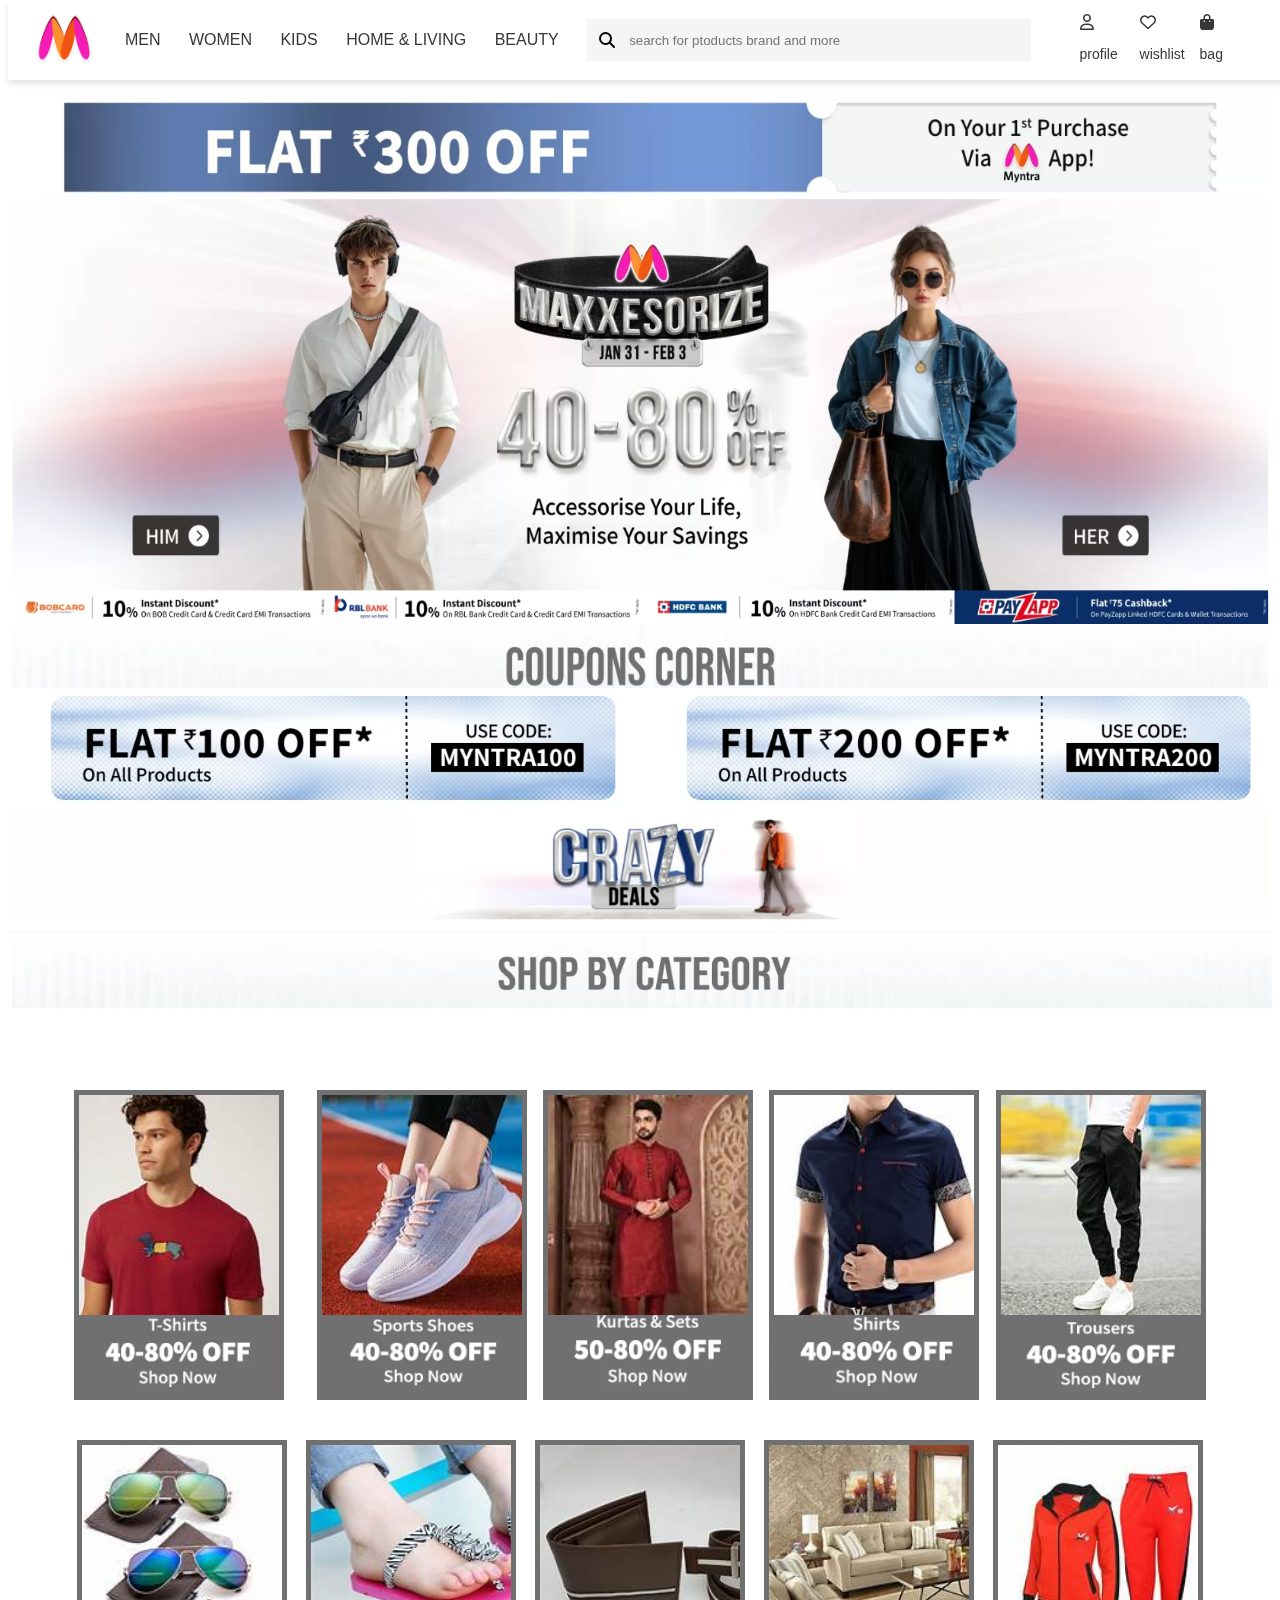
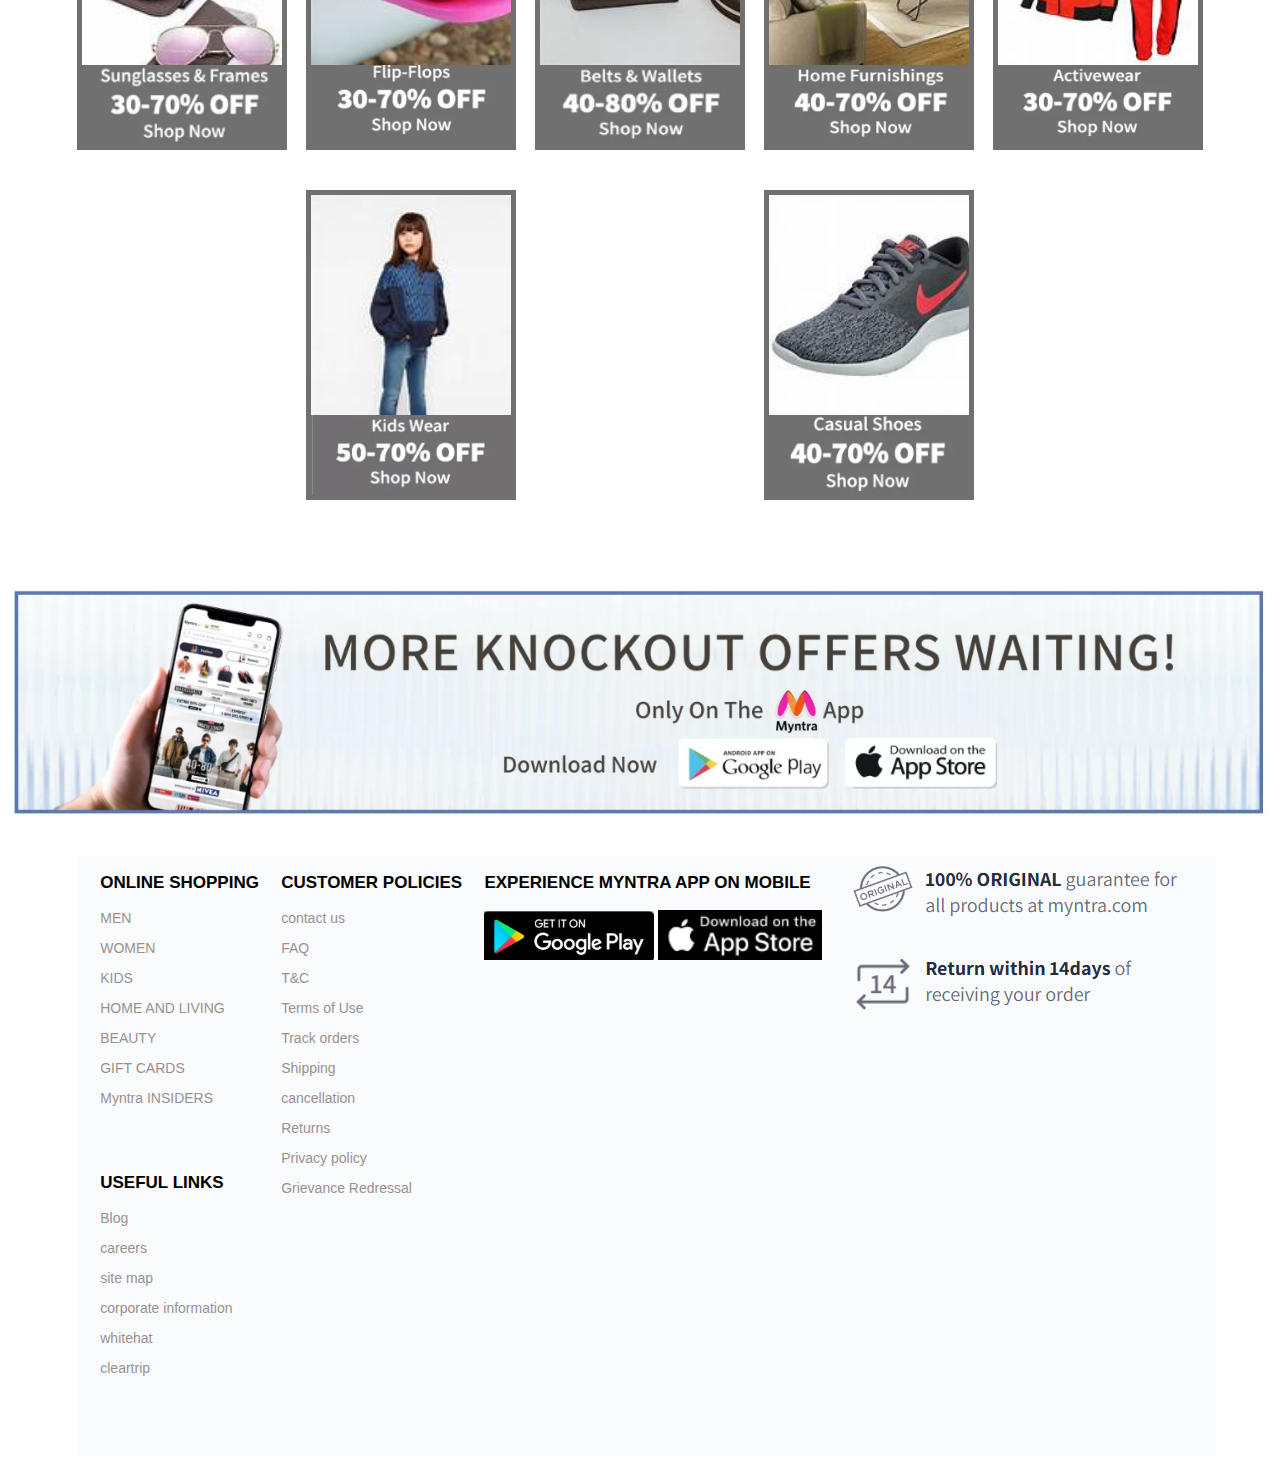
<file: Index.html>
<!DOCTYPE html>
<html lang="en">
<head>
    <meta charset="UTF-8">
    <meta name="viewport" content="width=device-width, initial-scale=1.0">
    <title>Document</title>
    <link rel="stylesheet" href="myntra.css">
    <link href="https://cdnjs.cloudflare.com/ajax/libs/font-awesome/6.7.2/css/all.min.css" rel="stylesheet">
</head>
<body>
    <header>
        <div class="navbar">
            
            <div><img class="img1"  src="Screenshot 2025-02-01 100718.png" alt=""></div>
            <div><a href="https://www.myntra.com/shop/men">MEN</a></div>
            <DIV><a href="https://www.myntra.com/shop/women">WOMEN</a></DIV>
            <DIV><a href="https://www.myntra.com/shop/kids">KIDS</a></DIV>
            <DIV><a href="https://www.myntra.com/shop/home-living">HOME & LIVING</a></DIV>
            <DIV><a href="https://www.myntra.com/personal-care">BEAUTY</a></DIV>
            <DIV class="searchbar" >
                <div id="seicon"><i  class="fa-solid fa-magnifying-glass"></i></div>
                <input  placeholder="search for ptoducts brand and more">
               
            
                
            </DIV>
            
            <div class="icons">
            <div ><a href=""><i  class="fa-regular fa-user"></i><p id="icons1">profile</p></a></div>

            <div ><a href=""><i   class="fa-regular fa-heart"></i><p id="icons1">wishlist</p></a> </div>
            <div ><a href=""><i class="fa-solid fa-bag-shopping"></i><p id="icons1">bag</p></a></div>
             </div>

            
           

        </div>
    </header>


    <div>
        
      <a  href="https://www.myntra.com/myntra-fashion-store"><img class="imgad" src="Screenshot 2025-02-01 113038.png" alt=""></a>
      <a href="https://www.myntra.com/?af_xp=custom&af_pmod_lookback_window=1d&af_vt_pmod_lookback_window=1h&deep_link_sub1=myntra%3A%2F%2Fmyntra.com%3Futm_source%3Dmweb%26utm_medium%3Dmweb%26utm_campaign%3Dmweb_homepage%26c%3Dmweb_myntra&source_caller=ui&af_pmod_priority=equal&pid=mweb&shortlink=n1lou79q&deep_link_value=myntra%3A%2F%2Fmyntra.com%3Futm_source%3Dmweb%26utm_medium%3Dmweb%26utm_campaign%3Dmweb_homepage%26c%3Dmweb_myntra&c=mweb_homepage"><img  style="width: 100%;" src="Screenshot 2025-02-01 184421.png" alt=""></a>

     <img class="imgad2" src="Screenshot 2025-02-01 113609.png" alt="">
     
    </div>

    <div class="main">
        <a href="https://www.myntra.com/tshirts-for-men?extra_search_param=isautosuggestentry%3atrue%3a%3aid%3a2297-tshirts-for-men"><div class="box">
            <div class="boximage"></div>
            <div ><img class="class" src="Screenshot 2025-02-01 142300.png" alt=""></div>
             
            
         
            
        </div></a>

        <a href="https://www.myntra.com/sport-shoes-for-men?extra_search_param=isautosuggestentry%3atrue%3a%3aid%3a2297-sport-shoes-for-men"><div class="box" >
            <div class="boximage" style="background-image: url(shoes.jpg);"></div>
            <div ><img class="class" src="sport123.png" alt=""></div></a>
             
       </div>
       <a href="https://www.myntra.com/men-kurtas"><div class="box">
            <div class="boximage" style="background-image: url(kurta.jpg);"></div>
            <div ><img class="class" src="Screenshot 2025-02-01 143326.png" alt=""></div>
             
        </div></a>
        <a href="https://www.myntra.com/shirts-for-men?extra_search_param=isautosuggestentry%3atrue%3a%3aid%3a2297-shirts-for-men"><div class="box">
            <div class="boximage" style="background-image: url(shrt.jpeg);"></div>
            <div ><img class="class" src="Screenshot 2025-02-01 143833.png" alt=""></div>
        </div></a>
        <a href="https://www.myntra.com/trousers-men?extra_search_param=isautosuggestentry%3atrue%3a%3aid%3a2297-trousers-men"><div class="box">
            <div class="boximage" style="background-image: url(tr.jpeg);"></div>
            <div ><img class="class" src="Screenshot 2025-02-01 144009.png" alt=""></div>
        </div></a>
        <a href="https://www.myntra.com/eyewear?f=Gender%3Amen%2Cmen%20women&rf=Discount%20Range%3A30.0_100.0_30.0%20TO%20100.0"><div class="box">
            <div class="boximage" style="background-image: url(sungl.jpeg);"></div>
            <div ><img class="class" src="sun1.png" alt=""></div>
        </div></a>
        <a href="https://www.myntra.com/flipflops?rf=Discount%20Range%3A30.0_100.0_30.0%20TO%20100.0"><div class="box">
            <div class="boximage" style="background-image: url(flip.jpeg);"></div>
            <div ><img class="class" src="flops12.png" alt=""></div>
        </div></a>
        <a href="https://www.myntra.com/belts-and-wallets?f=Gender%3Amen%2Cmen%20women"><div class="box">
            <div class="boximage" style="background-image: url(belt.jpeg);"></div>
            <div ><img class="class" src="belt123.png" alt=""></div>
        </div></a>
        
        <a href="https://www.myntra.com/homedecor?extra_search_param=isautosuggestentry%3atrue%3a%3aid%3a2297-homedecor"><div class="box">
            <div class="boximage" style="background-image: url(furn2.jpeg);"></div>
            <div ><img class="class" src="home.png" alt=""></div>
        </div></a>
        <a href="https://www.myntra.com/sports-wear?f=Gender%3Amen%2Cmen%20women&rawQuery=sports%20wear&rf=Discount%20Range%3A30.0_100.0_30.0%20TO%20100.0"><div class="box">
            <div class="boximage" style="background-image: url(acti.jpeg);"></div>
            <div ><img class="class" src="acti123.png" alt=""></div>
        </div></a>
        <a href="https://www.myntra.com/kids?f=Gender%3Aboys%2Cboys%20girls&rf=Discount%20Range%3A50.0_100.0_50.0%20TO%20100.0"><div class="box">
            <div class="boximage" style="background-image: url(kids.jpeg);"></div>
            <div ><img class="class" src="kids123.png" alt=""></div>
        </div></a>
        <a href="https://www.myntra.com/footwear?f=Gender%3Amen%2Cmen%20women&plaEnabled=false&rf=Discount%20Range%3A40.0_100.0_40.0%20TO%20100.0"><div class="box">
            <div class="boximage" style="background-image: url(cs.jpeg);"></div>
            <div ><img class="class" src="casual.png" alt=""></div>
        </div></a>
        
        

</div>
<div style="margin-top: 70px;">
    <a href="https://www.myntra.com/?af_xp=custom&af_pmod_lookback_window=1d&af_vt_pmod_lookback_window=1h&deep_link_sub1=myntra%3A%2F%2Fmyntra.com%3Futm_source%3Dmweb%26utm_medium%3Dmweb%26utm_campaign%3Dmweb_homepage%26c%3Dmweb_myntra&source_caller=ui&af_pmod_priority=equal&pid=mweb&shortlink=n1lou79q&deep_link_value=myntra%3A%2F%2Fmyntra.com%3Futm_source%3Dmweb%26utm_medium%3Dmweb%26utm_campaign%3Dmweb_homepage%26c%3Dmweb_myntra&c=mweb_homepage"><img style="width: 100%;"  src="Screenshot 2025-02-01 151725.png" alt=""></a>
     

</div>
<footer>
   
    <div class="footer">
         <div class="footer1">
              <h3>ONLINE SHOPPING</h3>
             <a href="https://www.myntra.com/shop/men"> <p>MEN</p></a>
             <a href="https://www.myntra.com/shop/women"> <p>WOMEN</p></a>
             <a href="https://www.myntra.com/shop/kids"> <p>KIDS</p></a>
             <a href="https://www.myntra.com/shop/home-living"> <p>HOME AND LIVING</p></a>
             <a href="https://www.myntra.com/personal-care"> <p>BEAUTY</p></a>
             <a href="https://www.myntra.com/giftcard"> <p>GIFT CARDS</p></a>
             <a href="https://www.myntra.com/myntrainsider?cache=false"> <p>Myntra INSIDERS</p></a>
             <br>
             <br>
            <h3>USEFUL LINKS</h3>
            <a href="https://blog.myntra.com/"> <p>Blog</p></a>
            <a href="https://careers.myntra.com/"> <p>careers</p></a>
            <a href="https://www.myntra.com/sitemap"><p>site map</p></a>
            <a href="https://www.myntra.com/corp-info"><p>corporate information</p></a>
            <a href="https://www.myntra.com/security/whitehat"><p>whitehat</p></a>
            <a href="https://www.cleartrip.com/"><p>cleartrip</p></a>
        </div>  
        <div class="footer2">
            <h3>CUSTOMER POLICIES</h3>
            <a href="https://www.myntra.com/contactus"><p>contact us </p></a>
            <a href="https://www.myntra.com/faqs"><p>FAQ</p></a>
            <a href="https://www.myntra.com/tac"><p>T&C</p></a>
            <a href="https://www.myntra.com/termsofuse"><p>Terms of Use</p></a>
            <a href="https://www.myntra.com/login?referer=https%3A%2F%2Fwww.myntra.com%2Fmy%2Forders"><p>Track orders</p></a>
            <a href="https://www.myntra.com/faqs#shipping"><p>Shipping</p></a>
            <a href="https://www.myntra.com/faqs#cancel"><p>cancellation</p></a>
            <a href="https://www.myntra.com/faqs#returns"><p>Returns</p></a>
            <a href="https://www.myntra.com/privacypolicy"><p>Privacy policy</p></a>
            <a href="https://www.myntra.com/grievanceredressal"><p>Grievance Redressal</p></a>
            
        </div>
        <div class="FOOTER3">
            <h3>EXPERIENCE MYNTRA APP ON MOBILE</h3>
            <a href="https://play.google.com/store/apps/details?id=com.myntra.android"><img src="Screenshot 2025-02-02 094628.png" alt=""></a>
            <a href="https://apps.apple.com/in/app/myntra-fashion-shopping-app/id907394059"><img  style="height: 50px;" src="Screenshot 2025-02-02 094639.png" alt=""></a>
        </div>
        
        <div class="footer4">
           <img src="Screenshot 2025-02-02 101207.png" alt="">
        </div>

</footer>
</body>
</html>
</file>
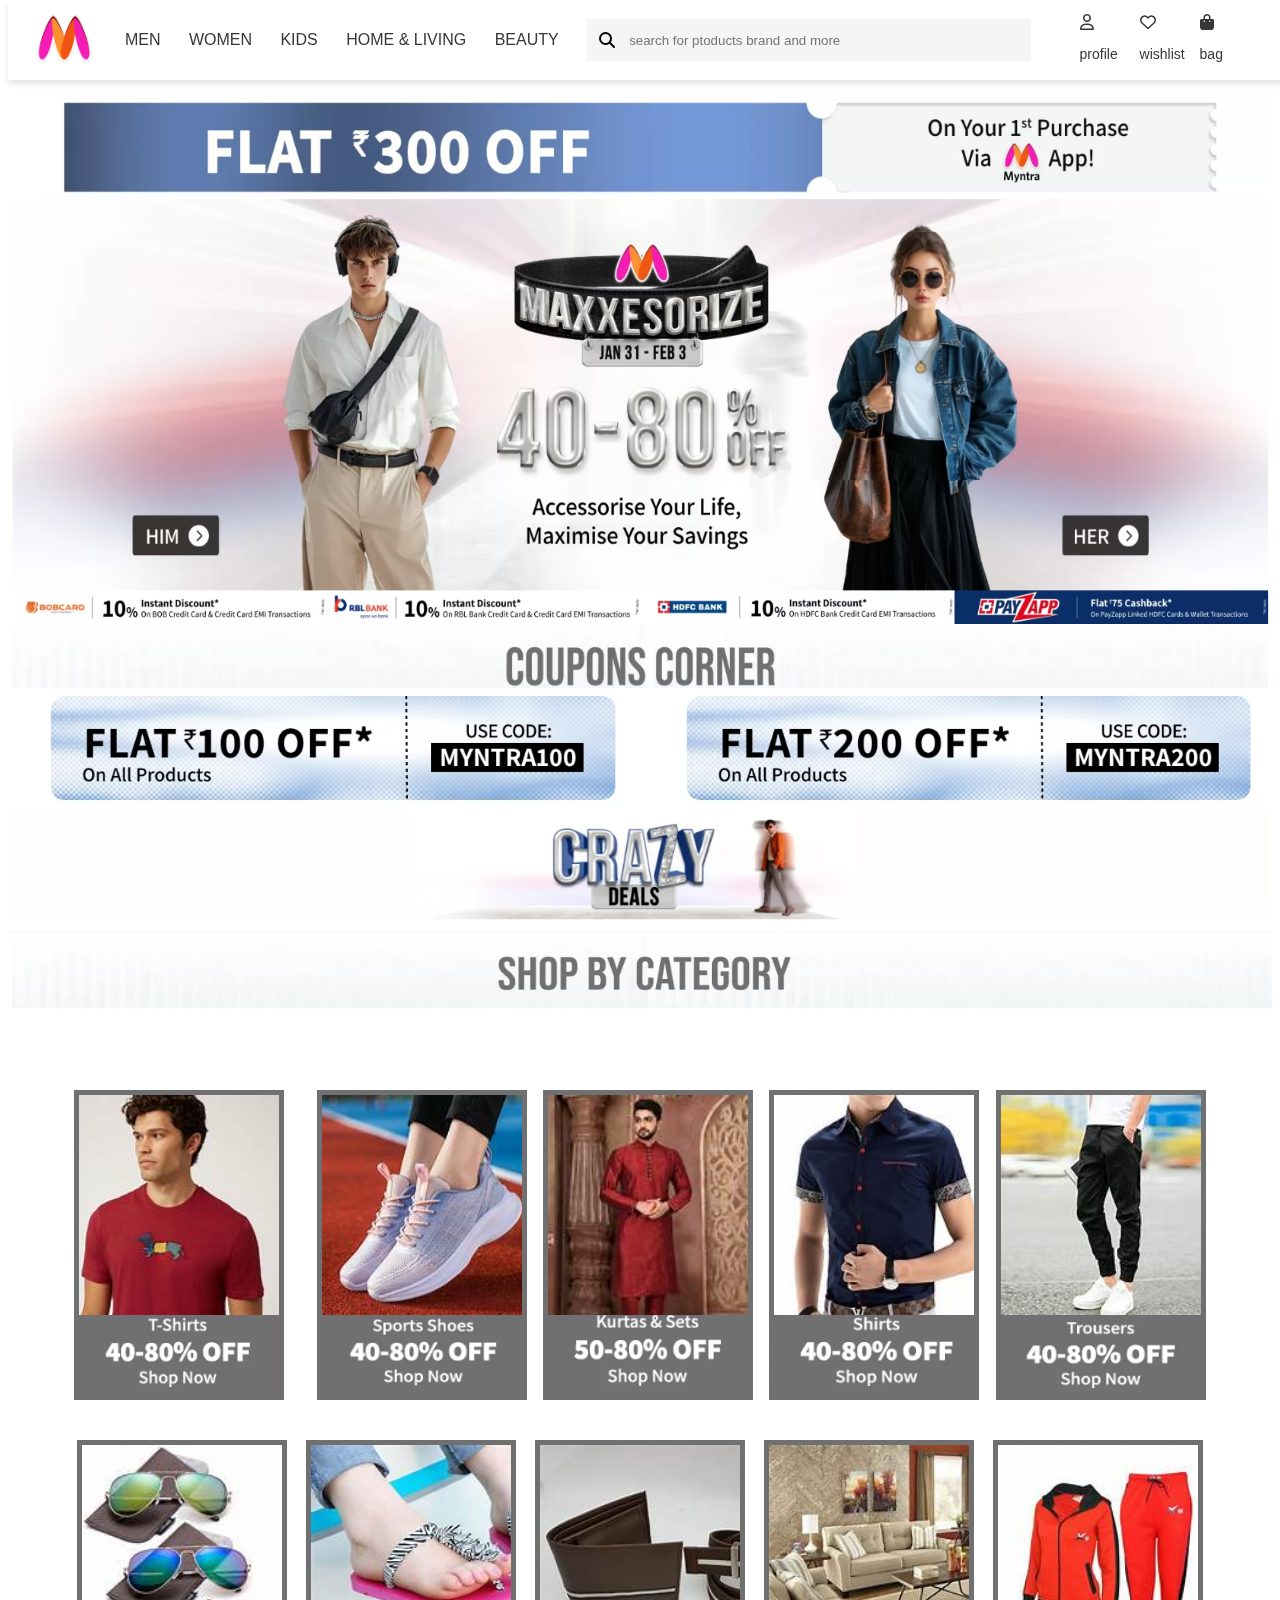
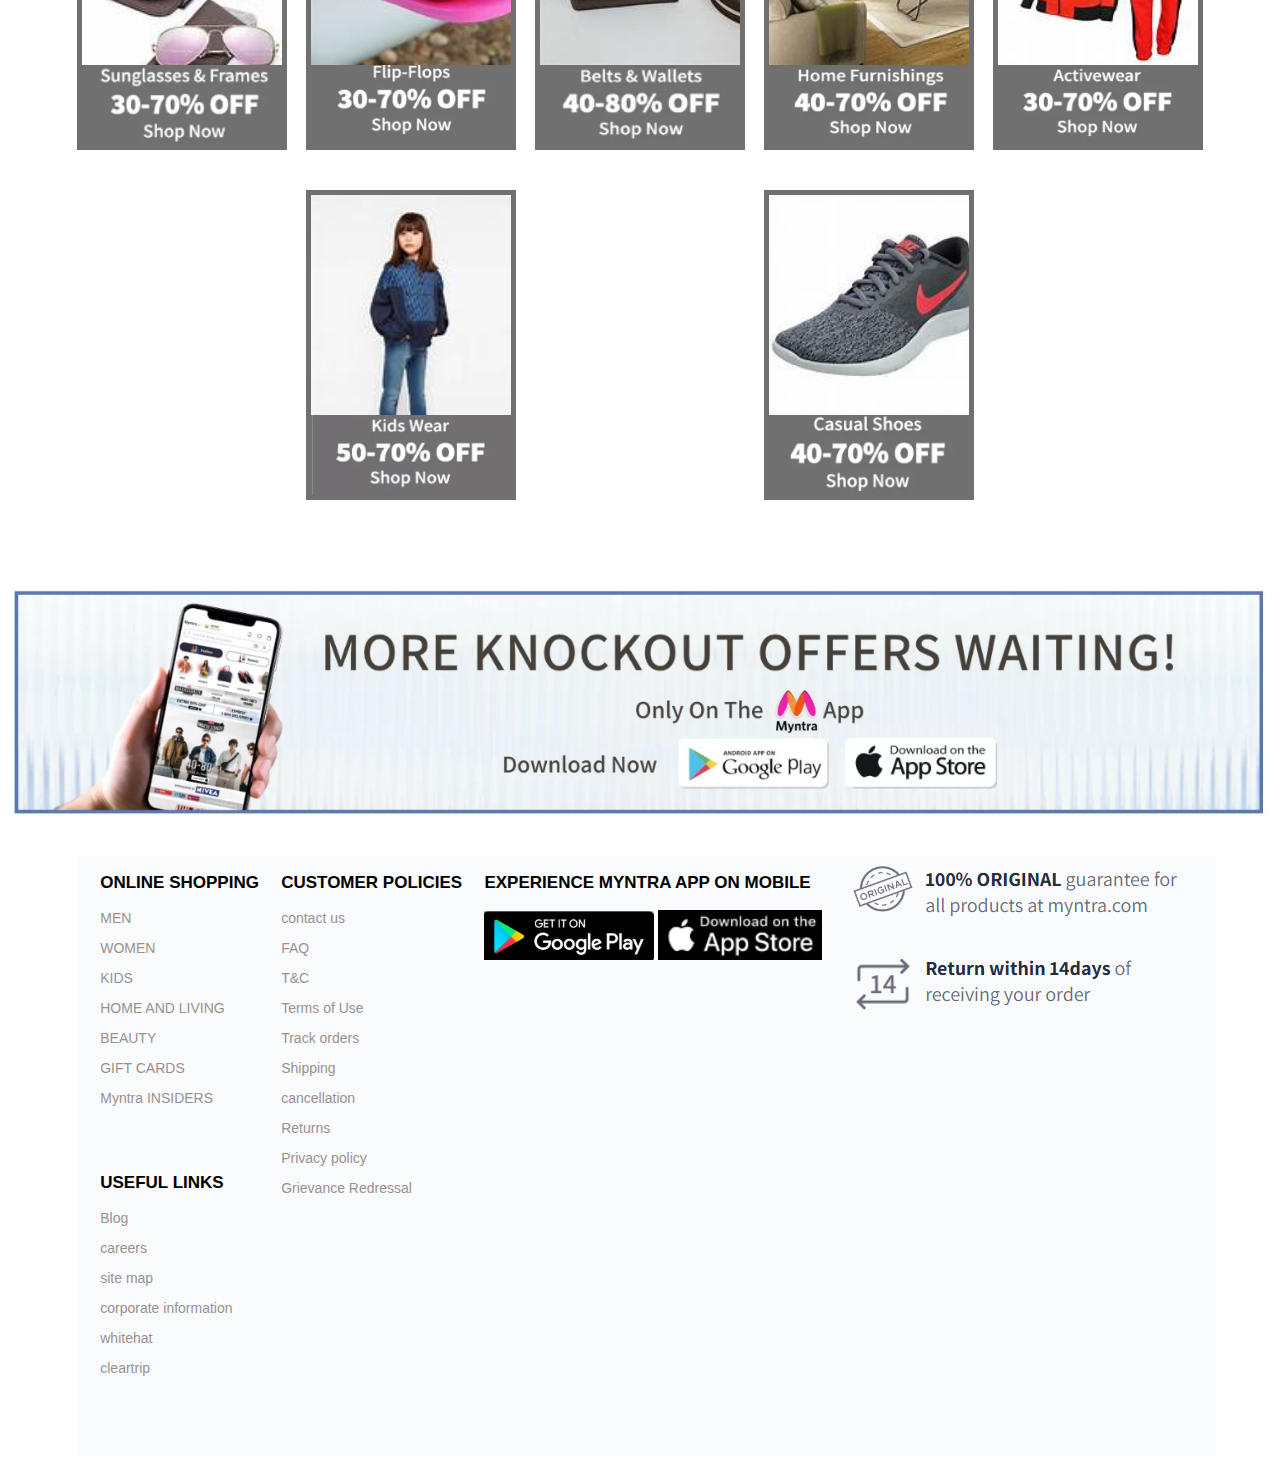
<file: myntra.html>
<!DOCTYPE html>
<html lang="en">
<head>
    <meta charset="UTF-8">
    <meta name="viewport" content="width=device-width, initial-scale=1.0">
    <title>Document</title>
    <link rel="stylesheet" href="myntra.css">
    <link href="https://cdnjs.cloudflare.com/ajax/libs/font-awesome/6.7.2/css/all.min.css" rel="stylesheet">
</head>
<body>
    <header>
        <div class="navbar">
            
            <div><img class="img1"  src="Screenshot 2025-02-01 100718.png" alt=""></div>
            <div><a href="https://www.myntra.com/shop/men">MEN</a></div>
            <DIV><a href="https://www.myntra.com/shop/women">WOMEN</a></DIV>
            <DIV><a href="https://www.myntra.com/shop/kids">KIDS</a></DIV>
            <DIV><a href="https://www.myntra.com/shop/home-living">HOME & LIVING</a></DIV>
            <DIV><a href="https://www.myntra.com/personal-care">BEAUTY</a></DIV>
            <DIV class="searchbar" >
                <div id="seicon"><i  class="fa-solid fa-magnifying-glass"></i></div>
                <input  placeholder="search for ptoducts brand and more">
               
            
                
            </DIV>
            
            <div class="icons">
            <div ><a href=""><i  class="fa-regular fa-user"></i><p id="icons1">profile</p></a></div>

            <div ><a href=""><i   class="fa-regular fa-heart"></i><p id="icons1">wishlist</p></a> </div>
            <div ><a href=""><i class="fa-solid fa-bag-shopping"></i><p id="icons1">bag</p></a></div>
             </div>

            
           

        </div>
    </header>


    <div>
        
      <a  href="https://www.myntra.com/myntra-fashion-store"><img class="imgad" src="Screenshot 2025-02-01 113038.png" alt=""></a>
      <a href="https://www.myntra.com/?af_xp=custom&af_pmod_lookback_window=1d&af_vt_pmod_lookback_window=1h&deep_link_sub1=myntra%3A%2F%2Fmyntra.com%3Futm_source%3Dmweb%26utm_medium%3Dmweb%26utm_campaign%3Dmweb_homepage%26c%3Dmweb_myntra&source_caller=ui&af_pmod_priority=equal&pid=mweb&shortlink=n1lou79q&deep_link_value=myntra%3A%2F%2Fmyntra.com%3Futm_source%3Dmweb%26utm_medium%3Dmweb%26utm_campaign%3Dmweb_homepage%26c%3Dmweb_myntra&c=mweb_homepage"><img  style="width: 100%;" src="Screenshot 2025-02-01 184421.png" alt=""></a>

     <img class="imgad2" src="Screenshot 2025-02-01 113609.png" alt="">
     
    </div>

    <div class="main">
        <a href="https://www.myntra.com/tshirts-for-men?extra_search_param=isautosuggestentry%3atrue%3a%3aid%3a2297-tshirts-for-men"><div class="box">
            <div class="boximage"></div>
            <div ><img class="class" src="Screenshot 2025-02-01 142300.png" alt=""></div>
             
            
         
            
        </div></a>

        <a href="https://www.myntra.com/sport-shoes-for-men?extra_search_param=isautosuggestentry%3atrue%3a%3aid%3a2297-sport-shoes-for-men"><div class="box" >
            <div class="boximage" style="background-image: url(shoes.jpg);"></div>
            <div ><img class="class" src="sport123.png" alt=""></div></a>
             
       </div>
       <a href="https://www.myntra.com/men-kurtas"><div class="box">
            <div class="boximage" style="background-image: url(kurta.jpg);"></div>
            <div ><img class="class" src="Screenshot 2025-02-01 143326.png" alt=""></div>
             
        </div></a>
        <a href="https://www.myntra.com/shirts-for-men?extra_search_param=isautosuggestentry%3atrue%3a%3aid%3a2297-shirts-for-men"><div class="box">
            <div class="boximage" style="background-image: url(shrt.jpeg);"></div>
            <div ><img class="class" src="Screenshot 2025-02-01 143833.png" alt=""></div>
        </div></a>
        <a href="https://www.myntra.com/trousers-men?extra_search_param=isautosuggestentry%3atrue%3a%3aid%3a2297-trousers-men"><div class="box">
            <div class="boximage" style="background-image: url(tr.jpeg);"></div>
            <div ><img class="class" src="Screenshot 2025-02-01 144009.png" alt=""></div>
        </div></a>
        <a href="https://www.myntra.com/eyewear?f=Gender%3Amen%2Cmen%20women&rf=Discount%20Range%3A30.0_100.0_30.0%20TO%20100.0"><div class="box">
            <div class="boximage" style="background-image: url(sungl.jpeg);"></div>
            <div ><img class="class" src="sun1.png" alt=""></div>
        </div></a>
        <a href="https://www.myntra.com/flipflops?rf=Discount%20Range%3A30.0_100.0_30.0%20TO%20100.0"><div class="box">
            <div class="boximage" style="background-image: url(flip.jpeg);"></div>
            <div ><img class="class" src="flops12.png" alt=""></div>
        </div></a>
        <a href="https://www.myntra.com/belts-and-wallets?f=Gender%3Amen%2Cmen%20women"><div class="box">
            <div class="boximage" style="background-image: url(belt.jpeg);"></div>
            <div ><img class="class" src="belt123.png" alt=""></div>
        </div></a>
        
        <a href="https://www.myntra.com/homedecor?extra_search_param=isautosuggestentry%3atrue%3a%3aid%3a2297-homedecor"><div class="box">
            <div class="boximage" style="background-image: url(furn2.jpeg);"></div>
            <div ><img class="class" src="home.png" alt=""></div>
        </div></a>
        <a href="https://www.myntra.com/sports-wear?f=Gender%3Amen%2Cmen%20women&rawQuery=sports%20wear&rf=Discount%20Range%3A30.0_100.0_30.0%20TO%20100.0"><div class="box">
            <div class="boximage" style="background-image: url(acti.jpeg);"></div>
            <div ><img class="class" src="acti123.png" alt=""></div>
        </div></a>
        <a href="https://www.myntra.com/kids?f=Gender%3Aboys%2Cboys%20girls&rf=Discount%20Range%3A50.0_100.0_50.0%20TO%20100.0"><div class="box">
            <div class="boximage" style="background-image: url(kids.jpeg);"></div>
            <div ><img class="class" src="kids123.png" alt=""></div>
        </div></a>
        <a href="https://www.myntra.com/footwear?f=Gender%3Amen%2Cmen%20women&plaEnabled=false&rf=Discount%20Range%3A40.0_100.0_40.0%20TO%20100.0"><div class="box">
            <div class="boximage" style="background-image: url(cs.jpeg);"></div>
            <div ><img class="class" src="casual.png" alt=""></div>
        </div></a>
        
        

</div>
<div style="margin-top: 70px;">
    <a href="https://www.myntra.com/?af_xp=custom&af_pmod_lookback_window=1d&af_vt_pmod_lookback_window=1h&deep_link_sub1=myntra%3A%2F%2Fmyntra.com%3Futm_source%3Dmweb%26utm_medium%3Dmweb%26utm_campaign%3Dmweb_homepage%26c%3Dmweb_myntra&source_caller=ui&af_pmod_priority=equal&pid=mweb&shortlink=n1lou79q&deep_link_value=myntra%3A%2F%2Fmyntra.com%3Futm_source%3Dmweb%26utm_medium%3Dmweb%26utm_campaign%3Dmweb_homepage%26c%3Dmweb_myntra&c=mweb_homepage"><img style="width: 100%;"  src="Screenshot 2025-02-01 151725.png" alt=""></a>
     

</div>
<footer>
   
    <div class="footer">
         <div class="footer1">
              <h3>ONLINE SHOPPING</h3>
             <a href="https://www.myntra.com/shop/men"> <p>MEN</p></a>
             <a href="https://www.myntra.com/shop/women"> <p>WOMEN</p></a>
             <a href="https://www.myntra.com/shop/kids"> <p>KIDS</p></a>
             <a href="https://www.myntra.com/shop/home-living"> <p>HOME AND LIVING</p></a>
             <a href="https://www.myntra.com/personal-care"> <p>BEAUTY</p></a>
             <a href="https://www.myntra.com/giftcard"> <p>GIFT CARDS</p></a>
             <a href="https://www.myntra.com/myntrainsider?cache=false"> <p>Myntra INSIDERS</p></a>
             <br>
             <br>
            <h3>USEFUL LINKS</h3>
            <a href="https://blog.myntra.com/"> <p>Blog</p></a>
            <a href="https://careers.myntra.com/"> <p>careers</p></a>
            <a href="https://www.myntra.com/sitemap"><p>site map</p></a>
            <a href="https://www.myntra.com/corp-info"><p>corporate information</p></a>
            <a href="https://www.myntra.com/security/whitehat"><p>whitehat</p></a>
            <a href="https://www.cleartrip.com/"><p>cleartrip</p></a>
        </div>  
        <div class="footer2">
            <h3>CUSTOMER POLICIES</h3>
            <a href="https://www.myntra.com/contactus"><p>contact us </p></a>
            <a href="https://www.myntra.com/faqs"><p>FAQ</p></a>
            <a href="https://www.myntra.com/tac"><p>T&C</p></a>
            <a href="https://www.myntra.com/termsofuse"><p>Terms of Use</p></a>
            <a href="https://www.myntra.com/login?referer=https%3A%2F%2Fwww.myntra.com%2Fmy%2Forders"><p>Track orders</p></a>
            <a href="https://www.myntra.com/faqs#shipping"><p>Shipping</p></a>
            <a href="https://www.myntra.com/faqs#cancel"><p>cancellation</p></a>
            <a href="https://www.myntra.com/faqs#returns"><p>Returns</p></a>
            <a href="https://www.myntra.com/privacypolicy"><p>Privacy policy</p></a>
            <a href="https://www.myntra.com/grievanceredressal"><p>Grievance Redressal</p></a>
            
        </div>
        <div class="FOOTER3">
            <h3>EXPERIENCE MYNTRA APP ON MOBILE</h3>
            <a href="https://play.google.com/store/apps/details?id=com.myntra.android"><img src="Screenshot 2025-02-02 094628.png" alt=""></a>
            <a href="https://apps.apple.com/in/app/myntra-fashion-shopping-app/id907394059"><img  style="height: 50px;" src="Screenshot 2025-02-02 094639.png" alt=""></a>
        </div>
        
        <div class="footer4">
           <img src="Screenshot 2025-02-02 101207.png" alt="">
        </div>

</footer>
</body>
</html>
</file>
<file: myntra.css>
.navbar{
    height: 80px;
    width: 100%;
    display: flex;
    justify-content: space-evenly;
    align-items: center;
    position: fixed;
    top: 0;
    z-index: 1000;
    background-color: white;
    box-shadow: 0 4px 6px rgba(0, 0, 0, 0.1);
    
}


.img1{
    height: 60px;
    width: 60px;
}
input{
    height: 40px;
    width: 400px;
    border: transparent;
    background-color: #f5f5f5;

}
input:hover{
    background-color: #ffffff;
    border: 1px solid white;
}
input:focus {
    outline: none;
}

.searchbar{
    display: flex;
    flex-direction: row;
    align-items: center;
    background-color: #f5f5f5;
    
}
.searchbar:hover{
    background-color: #ffffff;
    border: 2px solid #f5f5f9;
}
#seicon{
    
    display: flex;
    align-items: center;
    justify-content: center;
    height: 40px;
    width: 40px;
    border: transparent;
   
}
.icons{
    display: flex;
    justify-content: space-evenly;
    align-items: center;
    height: 60px;
    width: 200px;
    margin-top: 10px;
    color: #0000006c;
    
}

#icons1{
    
    width: 40px;
    color:  rgba(37, 36, 36, 0.912);
}
.imgad{
    height: 600px;
    width: 100%;
    margin-top: 80px;
}
.imgad2{
    width: 100%;
    height:80px
}

.main{
   
   background-color: white;
   display: flex;
   
   flex-direction: row;
   justify-content: space-evenly;
   
   flex-wrap: wrap;
   padding: 20px 0px 15px;
   margin-top: 15px;
  margin-left: 50px;
  margin-right: 50px;
}
.box{
    height: 300px;
    width: 200px;
    border: 5px solid #707070;
    margin-top: 40px;
    

}
.boximage{
    background-image: url("tshirt.jpg");
   background-size: cover;
   height: 220px;
   width:200px;
}
.class{
   
   height: 80px;
   width:200px;
   
}
a{
    text-decoration: none;
    color: rgba(37, 36, 36, 0.912);
    font-family: 'Franklin Gothic Medium', 'Arial Narrow', Arial, sans-serif ;
}
.footer{
    background-color: #fafbfd;
    display: flex;
    
    justify-content: space-evenly;
    height: 600px;
    width: 90%;
    margin-left:70px;
    margin-top: 30px;
}

p{
    font-family: 'Franklin Gothic Medium', 'Arial Narrow', Arial, sans-serif ;
    color: rgb(152, 145, 145);
    font-size: 14px;
}
h3{
    font-family: 'Franklin Gothic Medium', 'Arial Narrow', Arial, sans-serif ;
    color: black;
    font-size: 17px;
}
</file>
